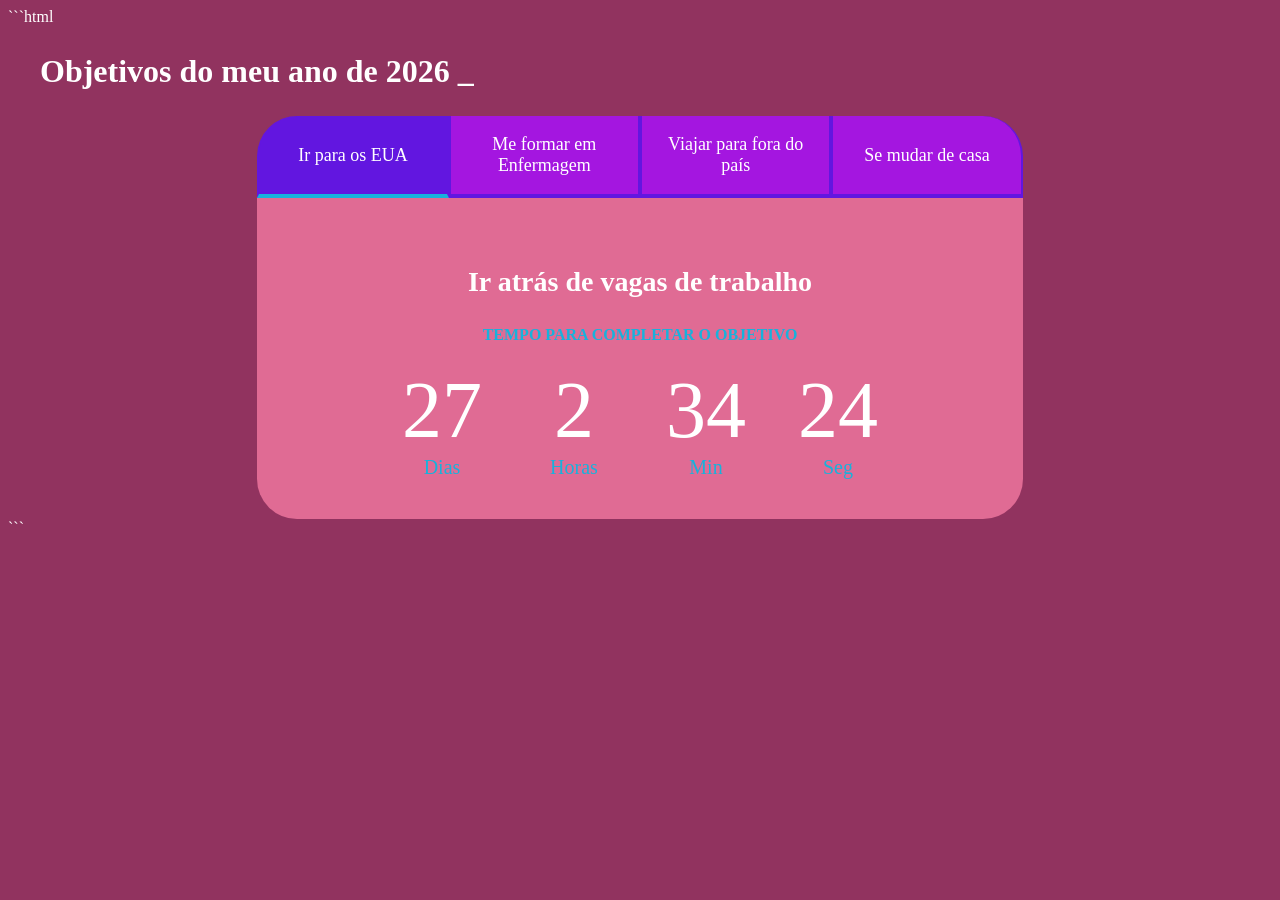
<file: index.html>
```html
<!DOCTYPE html>
<html lang="pt-BR">
<head>
    <meta charset="UTF-8">
    <meta name="viewport" content="width=device-width, initial-scale=1.0">
    <title>Metas do seu ano de 2026</title>
    <link rel="stylesheet" href="style.css">
</head>

<body>

<section class="conteudo-principal">
    <h2 class="titulo-principal">
        Objetivos do meu ano de 2026 <span>_</span>
    </h2>

    <div class="conteudo">

        <div class="botoes">
            <button class="botao ativo">Ir para os EUA</button>
            <button class="botao">Me formar em Enfermagem</button>
            <button class="botao">Viajar para fora do país</button>
            <button class="botao">Se mudar de casa</button>
        </div>

        <div class="abas-textos">

            <!-- Aba 1 -->
            <div class="aba-conteudo ativo">
                <h3 class="aba-conteudo-titulo-principal">
                    Ir atrás de vagas de trabalho
                </h3>

                <h4 class="aba-conteudo-titulo-secundario">
                    Tempo para completar o objetivo
                </h4>

                <div class="contador">
                    <div class="contador-digito">
                        <p class="contador-digito-numero" id="dias0">7</p>
                        <p class="contador-digito-texto">Dias</p>
                    </div>

                    <div class="contador-digito">
                        <p class="contador-digito-numero" id="horas0">7</p>
                        <p class="contador-digito-texto">Horas</p>
                    </div>

                    <div class="contador-digito">
                        <p class="contador-digito-numero" id="min0">7</p>
                        <p class="contador-digito-texto">Min</p>
                    </div>

                    <div class="contador-digito">
                        <p class="contador-digito-numero" id="seg0">7</p>
                        <p class="contador-digito-texto">Seg</p>
                    </div>
                </div>
            </div>

            <!-- Aba 2 -->
            <div class="aba-conteudo">
                <h3 class="aba-conteudo-titulo-principal">
                    Me formar em Enfermagem
                </h3>

                <h4 class="aba-conteudo-titulo-secundario">
                    Tempo para completar o objetivo
                </h4>

                <div class="contador">
                    <div class="contador-digito">
                        <p class="contador-digito-numero" id="dias1">7</p>
                        <p class="contador-digito-texto">Dias</p>
                    </div>

                    <div class="contador-digito">
                        <p class="contador-digito-numero" id="horas1">7</p>
                        <p class="contador-digito-texto">Horas</p>
                    </div>

                    <div class="contador-digito">
                        <p class="contador-digito-numero" id="min1">7</p>
                        <p class="contador-digito-texto">Min</p>
                    </div>

                    <div class="contador-digito">
                        <p class="contador-digito-numero" id="seg1">7</p>
                        <p class="contador-digito-texto">Seg</p>
                    </div>
                </div>
            </div>

            <!-- Aba 3 -->
            <div class="aba-conteudo">
                <h3 class="aba-conteudo-titulo-principal">
                    Viajar para fora do país
                </h3>

                <h4 class="aba-conteudo-titulo-secundario">
                    Tempo para completar o objetivo
                </h4>

                <div class="contador">
                    <div class="contador-digito">
                        <p class="contador-digito-numero" id="dias2">7</p>
                        <p class="contador-digito-texto">Dias</p>
                    </div>

                    <div class="contador-digito">
                        <p class="contador-digito-numero" id="horas2">7</p>
                        <p class="contador-digito-texto">Horas</p>
                    </div>

                    <div class="contador-digito">
                        <p class="contador-digito-numero" id="min2">7</p>
                        <p class="contador-digito-texto">Min</p>
                    </div>

                    <div class="contador-digito">
                        <p class="contador-digito-numero" id="seg2">7</p>
                        <p class="contador-digito-texto">Seg</p>
                    </div>
                </div>
            </div>

            <!-- Aba 4 -->
            <div class="aba-conteudo">
                <h3 class="aba-conteudo-titulo-principal">
                    Se mudar de casa
                </h3>

                <h4 class="aba-conteudo-titulo-secundario">
                    Tempo para completar o objetivo
                </h4>

                <div class="contador">
                    <div class="contador-digito">
                        <p class="contador-digito-numero" id="dias3">7</p>
                        <p class="contador-digito-texto">Dias</p>
                    </div>

                    <div class="contador-digito">
                        <p class="contador-digito-numero" id="horas3">7</p>
                        <p class="contador-digito-texto">Horas</p>
                    </div>

                    <div class="contador-digito">
                        <p class="contador-digito-numero" id="min3">7</p>
                        <p class="contador-digito-texto">Min</p>
                    </div>

                    <div class="contador-digito">
                        <p class="contador-digito-numero" id="seg3">7</p>
                        <p class="contador-digito-texto">Seg</p>
                    </div>
                </div>
            </div>

        </div>

    </div>
</section>

<script src="main.js"></script>

</body>
</html>
```
</file>
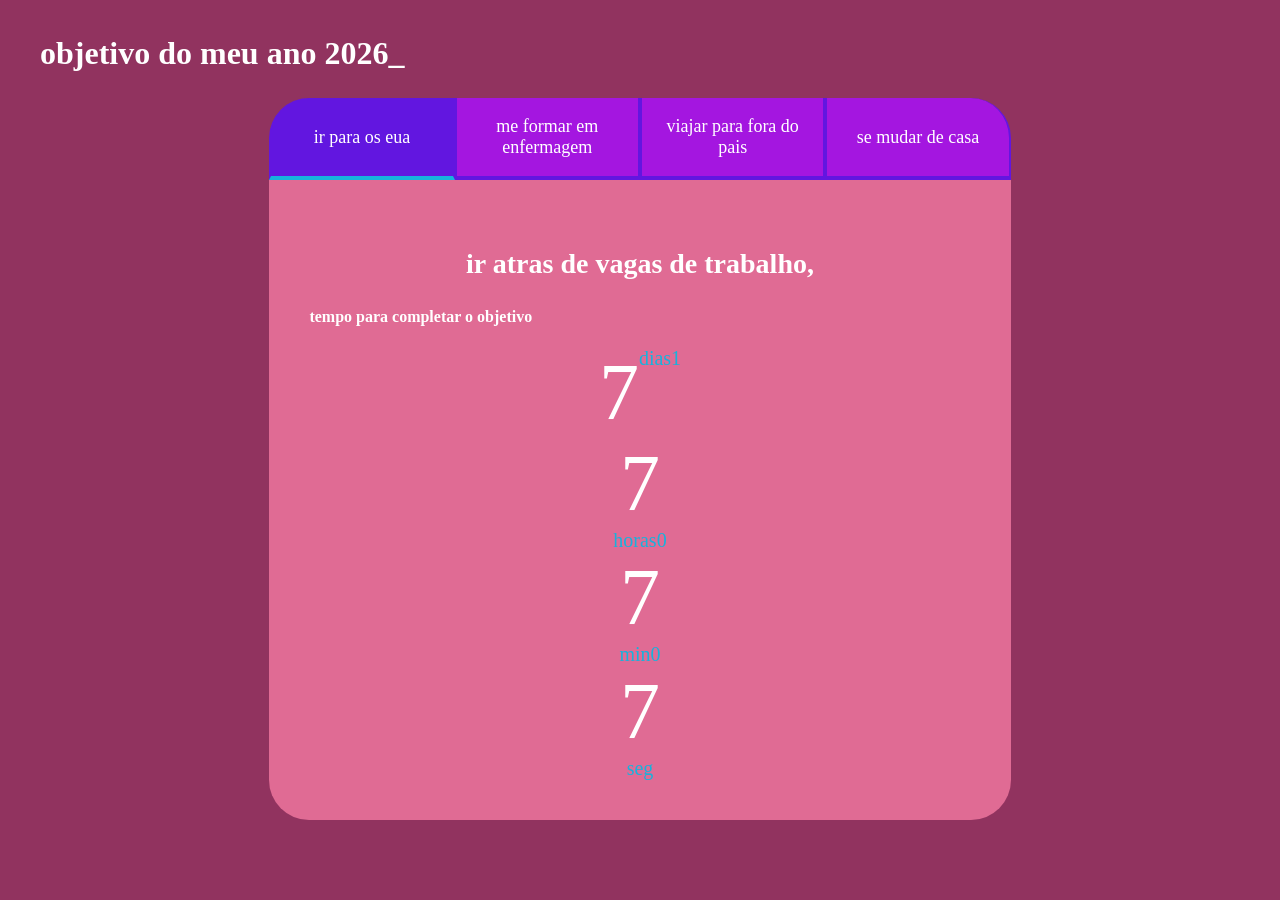
<file: script.html>
<!DOCTYPE html>
<html lang="pt-br">
    <head>
        <meta charset="UTF-8">
        <META NAME="VIEWPORT" CONTENT="WIDHT=DEVICE-WIDTH, INiTIAL-SCALE=1,0">
            <TITLE>>metas do seu ano de 2026</TITLE>
            <link rel="stylesheet" href="style.css">
            </head>
            
            <body>
<section class="conteudo-principal">
    <h2 class="titulo-principal">objetivo do meu ano 2026<span>_</span></h2>
     <div class="conteudo">
        <!--botoes-->
        <div class="botoes">
        <button class="botao ativo"> ir para os eua</button>
        <button class="botao">me formar em enfermagem</button>
         <button class="botao">viajar para fora do pais</button>
         <button class="botao">se mudar de casa</button>
 
    </div>
 <div class="abas-textos">
    <div class="aba-conteudo ativo">
     <h3 class="aba-conteudo-titulo-principal">ir atras de vagas de trabalho,</h3>
     <h4 class="conteudo-titulo-secundari0">tempo para completar o objetivo</h4>
     <div class="contador">
    <p class="contador-digito-numero" id="dias0">7</p>
    <p class="contador-digito-texto">dias1</p>
    </div>
   <div class="contador-digito">
    <p class="contador-digito-numero" id="horas0">7</p>
    <p class="contador-digito-texto">horas0</p>
    </div>
    <div class="contador-digito">
    <p class="contador-digito-numero" id="min0">7</p>
    <p class="contador-digito-texto">min0</p>
    </div>
    <div class="contador-digito">
    <p class="contador-digito-numero" id="seg0">7</p>
    <p class="contador-digito-texto">seg</p>
    </div>
    </div>
     </div>
    <div class="aba-conteudo">
     <h3 class="aba-conteudo-titulo-principal"> passar na imigracao dos eua,</h3>
     <h4 class="conteudo-titulo-secundari0">tempo para completar o objetivo</h4>
     <div class="contador">
         <div class="contador-digito">
    <p class="contador-digito-numero" id="dias0">7</p>
    <p class="contador-digito-texto">dias0</p>
    </div>
   <div class="contador-digito">
    <p class="contador-digito-numero" id="horas0">7</p>
    <p class="contador-digito-texto">horas0</p>
    </div>
    <div class="contador-digito">
    <p class="contador-digito-numero" id="min0">7</p>
    <p class="contador-digito-texto">min0</p>
    </div>
    <div class="contador-digito">
    <p class="contador-digito-numero" id="seg1">7</p>
    <p class="contador-digito-texto">seg</p>
    </div>
    </div>
    </div>
    <div class="aba-conteudo">
     <h3 class="aba-conteudo-titulo-principal">imigracao aprovar minha entrada no eua,</h3>
     <h4 class="conteudo-titulo-secundari0">tempo para completar o objetivo</h4>
     <div class="contador">
         <div class="contador-digito">
    <p class="contador-digito-numero" id="dias2">7</p>
    <p class="contador-digito-texto">dias0</p>
    </div>
    <div class="contador-digito">
    <p class="contador-digito-numero" id="horas2">7</p>
    <p class="contador-digito-texto">horas</p>
    </div>
    <div class="contador-digito">
    <p class="contador-digito-numero" id="min2">7</p>
    <p class="contador-digito-texto">min</p>
    </div>
"    <div class="contador-digito">
    <p class="contador-digito-numero" id="seg2">7</p>
    <p class="contador-digito-texto">seg</p>
    </div>
    </div>
    </div>
    <div class="aba-conteudo">
     <h3 class="aba-conteudo-titulo-principal"> encontrar casa para alugar no eua,</h3>
     <h4 class="conteudo-titulo-secundari0">tempo para completar o objetivo</h4>
     <div class="contador">
        <div class="contador-digito">
    <p class="contador-digito-numero" id="dias3">7</p>
    <p class="contador-digito-texto">dias</p>
    </div>
"    <div class="contador-digito">
    <p class="contador-digito-numero" id="horas3">7</p>
    <p class="contador-digito-texto">horas</p>
    </div>
    <div class="contador-digito">
    <p class="contador-digito-numero" id="min3">7</p>
    <p class="contador-digito-texto">min</p>
    </div>
"    <div class="contador-digito">
    <p class="contador-digito-numero" id="seg3">7</p>
    <p class="contador-digito-texto">seg</p>
    </div>
    </div>
 </div>
  </div>
</section>
<script>src="main.js"</script>
</body>
</html>
</file>
<file: style.css>
@import url('https://fonts.googleapis.com/css2?family=Chakra+Petch:wght@400;700&display=swap');

:root {
  --cor-de-fundo: #79053bd0;
  --grifar: #17b2dc;
  --branco: #ffffff;
  --botao-ativo: #6216E0;
  --botao-inativo: #A416E0;
  --texto-fundo: #e06b94;
}

body {
  background-color: var(--cor-de-fundo);
  color: var(--branco);
  font-family: 'Times New Roman', Times, serif;
}

.conteudo-principal {
  display: flex;
  flex-direction: column;
  justify-content: center;
  align-items: center;
  max-width: 1200px;
  width: 100%;
  margin: 0 auto;
}

.titulo-principal {
  text-align: left;
  width: 100%;
  font-size: 32px;
}

.botao {
  font-family: 'Times New Roman', Times, serif;
  background-color: var(--botao-inativo);
  color: var(--branco);
  display: flex;
  justify-content: center;
  padding: 1em;
  font-size: 18px;
  align-items: center;
  width: 100%;
  border-bottom: 4px solid var(--botao-ativo);
  border-left: 2px solid var(--botao-ativo);
  border-right: 2px solid var(--botao-ativo);
  border-top: none;
}

.botao:first-child {
  border-radius: 40px 40px 0 0;
}

.botoes {
  display: flex;
}

.botao.ativo {
  background-color: var(--botao-ativo);
  border-bottom: 4px solid var(--grifar);
}

.abas-textos {
  background-color: var(--texto-fundo);
  padding: 40px;
  border-radius: 0 0 40px 40px;
}

.aba-conteudo.ativo {
  display: block;
}

.aba-conteudo {
  display: none;
}

.aba-conteudo-titulo-principal {
  font-size: 28px;
  text-align: center;
}

.aba-conteudo-titulo-secundario {
  text-align: center;
  color: var(--grifar);
  text-transform: uppercase;
}

.contador {
  display: flex;
  justify-content: center;
  flex-wrap: wrap;
}

.contador-digito {
  padding: 0 16px;
  text-align: center;
  min-width: 100px;
}

.contador-digito-numero {
  font-size: 80px;
  margin: 0;
}

.contador-digito-texto {
  color: var(--grifar);
  font-size: 20px;
  margin: 0;
}

@media screen and (min-width: 768px) {
  .botao {
    display: flex;
  }

  .botao:first-child {
    border-radius: 40px 0 0 0;
  }

  .botao:last-child {
    border-radius: 0 40px 0 0;
  }
}
</file>
